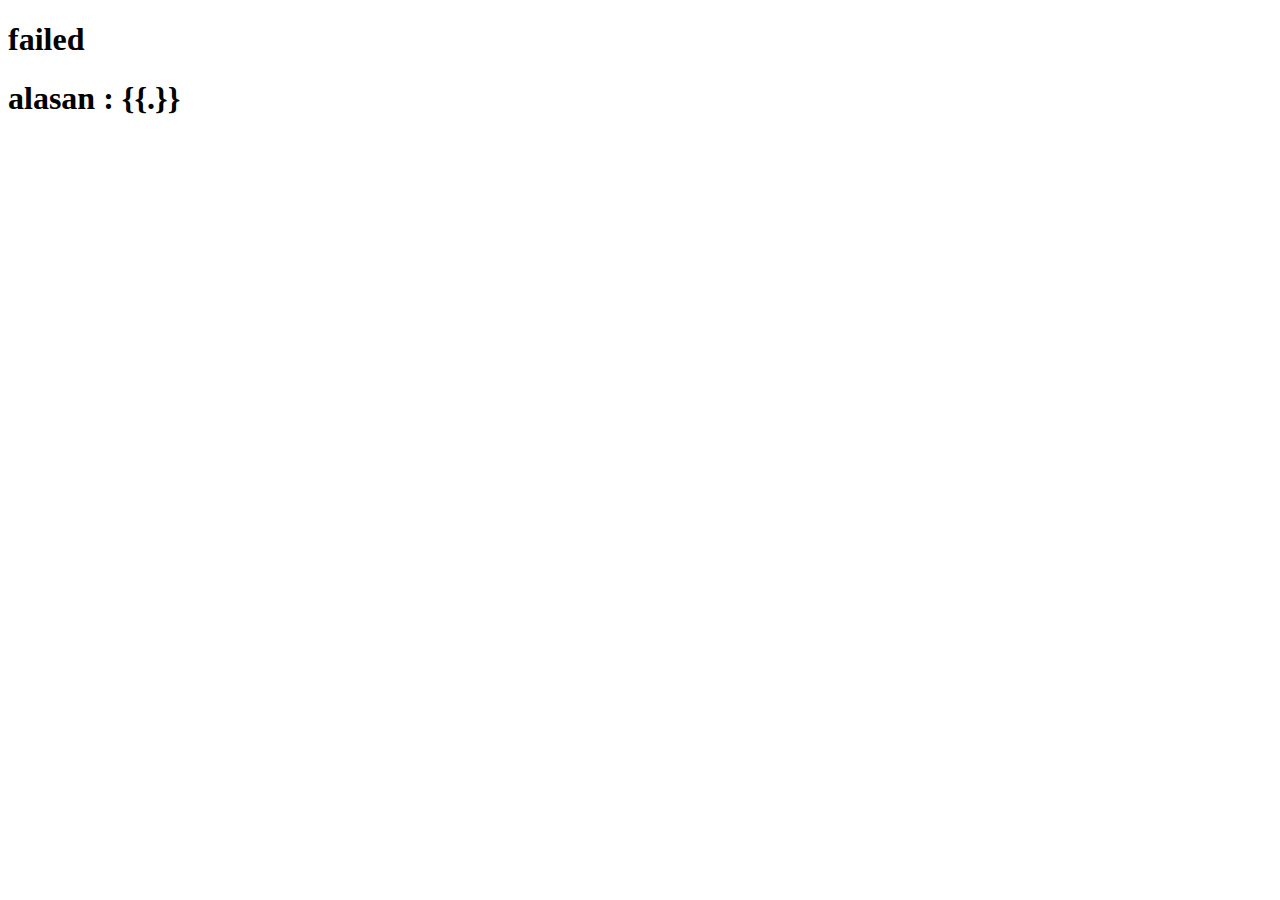
<file: public/add/add-failed.html>
<!DOCTYPE html>
<html lang="en">
<head>
    <meta charset="UTF-8">
    <meta http-equiv="X-UA-Compatible" content="IE=edge">
    <meta name="viewport" content="width=device-width, initial-scale=1.0">
    <title>Gagal</title>
</head>
<body>
    <h1>failed</h1>
    <h1>alasan : {{.}}</h1>
</body>
</html>
</file>
